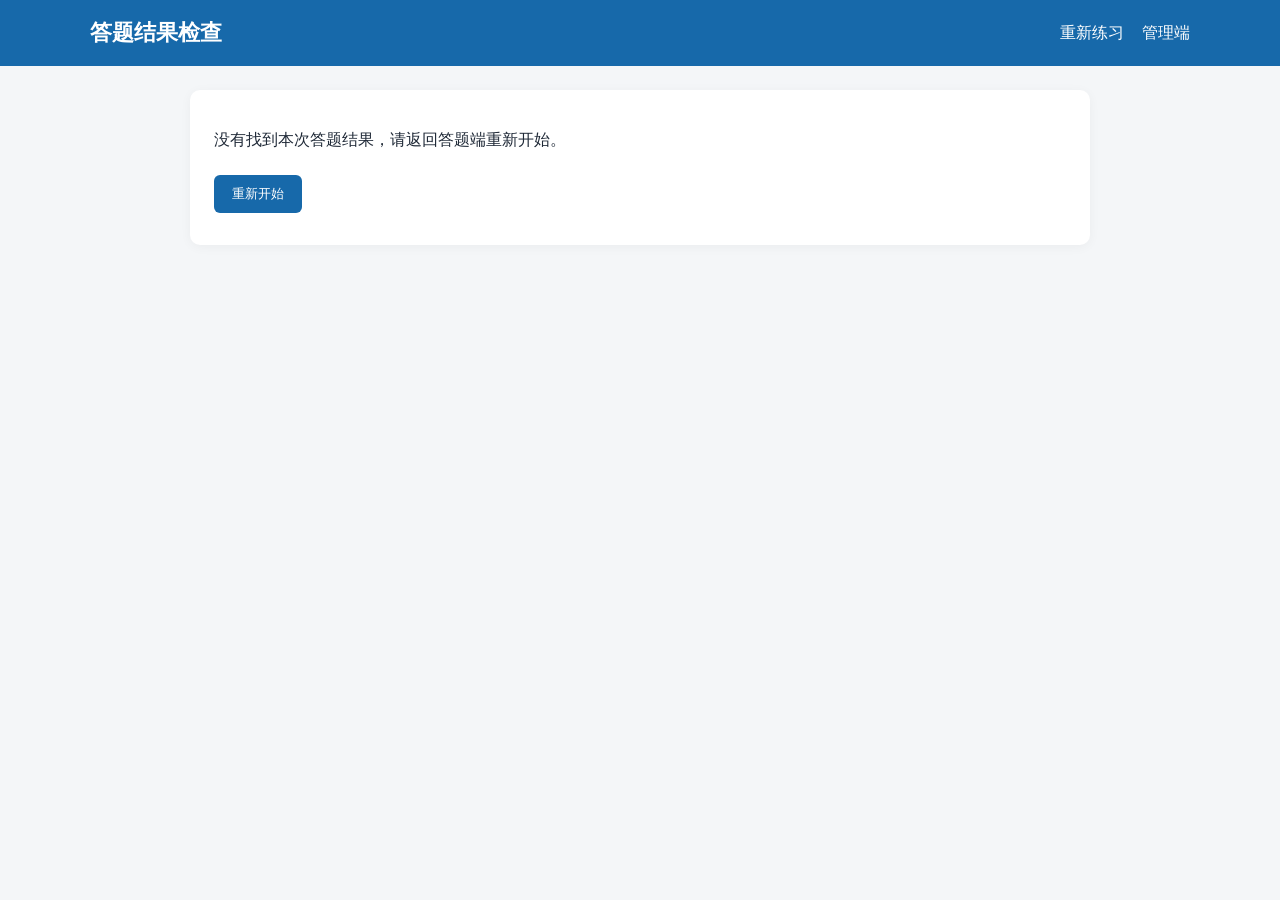
<file: static/result.html>
<!doctype html><html lang="zh-CN"><head><meta charset="utf-8"><meta name="viewport" content="width=device-width,initial-scale=1"><title>答题结果</title><link rel="stylesheet" href="/static/style.css"></head><body><header><h1>答题结果检查</h1><nav><a href="/">重新练习</a><a href="/admin">管理端</a></nav></header><main class="card result-page"><div id="summary">正在加载结果...</div><div id="details"></div><button onclick="location.href='/'">重新开始</button></main><script>const data=JSON.parse(sessionStorage.getItem('quizResult')||'null');if(!data){document.getElementById('summary').innerHTML='<p>没有找到本次答题结果，请返回答题端重新开始。</p>'}else{document.getElementById('summary').innerHTML='<h2>本次答题完成</h2><div class="result-score">得分：'+data.score+'　答对：'+data.correct+' / '+data.total+'</div>';document.getElementById('details').innerHTML=data.results.map((x,i)=>'<div class="detail '+(x.correct?'correct':'wrong')+'"><b>'+ (i+1)+'. '+(x.correct?'回答正确':'回答错误')+'</b><div>你的答案：'+(x.user_answer||'未作答')+'　正确答案：'+x.answer+'</div><div class="muted">'+(x.explanation||'暂无解析')+'</div></div>').join('')}</script></body></html>
</file>
<file: static/style.css>
*{box-sizing:border-box}body{margin:0;background:#f4f6f8;color:#1f2937;font-family:-apple-system,BlinkMacSystemFont,"Segoe UI","Microsoft YaHei",sans-serif}header{background:#1769aa;color:white;padding:18px max(18px,calc((100% - 1100px)/2));display:flex;align-items:center;justify-content:space-between}h1{font-size:22px;margin:0}nav a{color:white;text-decoration:none;margin-left:18px}.card{max-width:1100px;margin:24px auto;padding:24px;background:#fff;border-radius:10px;box-shadow:0 2px 12px #0000000b}h2{margin-top:0}.grid{display:grid;grid-template-columns:repeat(2,1fr);gap:16px}label{display:block;margin:10px 0}input,select,textarea{width:100%;padding:10px;border:1px solid #d1d5db;border-radius:6px;font:inherit}button{border:0;border-radius:6px;background:#1769aa;color:white;padding:10px 18px;margin:8px 8px 8px 0;cursor:pointer}button.secondary{background:#e7eef5;color:#17527e}.danger{background:#b42318}.danger:hover{background:#8f1d14}button:disabled{opacity:.5;cursor:not-allowed}.checks{display:flex;gap:20px;flex-wrap:wrap}.filter-types{margin:4px 0 12px}.filter-types label,.checks label{display:flex;align-items:center;gap:6px}.filter-types input,.checks input{width:auto}.hidden{display:none}[hidden]{display:none!important}.quiz-head,.pager,.admin-toolbar,.section-heading,.pagination{display:flex;align-items:center;justify-content:space-between}.quiz-head button{margin-left:auto}.quiz-layout{display:grid;grid-template-columns:190px 1fr;gap:24px}.quiz-main{min-width:0}.nav-group{margin-bottom:18px}.nav-group strong{display:block;margin-bottom:8px}.nav-item{width:34px;height:34px;padding:0;margin:3px;background:#eef2f7;color:#334155}.nav-item.current{background:#1769aa;color:#fff}.nav-item.answered{background:#b7e4c7;color:#155724}.option{display:flex;gap:10px;padding:13px;margin:10px 0;border:1px solid #e1e5ea;border-radius:7px;cursor:pointer}.option input{width:auto}.correct{border-color:#18a058;background:#effaf3}.wrong{border-color:#d64545;background:#fff2f2}.detail{border-top:1px solid #eee;padding:14px 0}.muted{color:#6b7280}.form-hint{margin-top:16px}.empty-state{padding:14px;background:#fff8e1;color:#8a6116;border-radius:6px}.result-page{max-width:900px}.result-score{font-size:20px;font-weight:600;color:#1769aa;margin:18px 0}.result-page .detail{border:1px solid #e5e7eb;border-radius:8px;margin:12px 0;padding:16px}.result-page .detail.correct{border-color:#18a058;background:#effaf3}.result-page .detail.wrong{border-color:#d64545;background:#fff2f2}.admin-shell{max-width:1180px}.admin-toolbar{padding-bottom:18px;border-bottom:1px solid #e5e7eb}.admin-tabs{display:flex;gap:8px;padding:16px 0;border-bottom:1px solid #e5e7eb}.admin-tabs .tab{margin:0;background:#f3f6fa;color:#41617d}.admin-tabs .tab.active{background:#1769aa;color:#fff}.admin-page{padding-top:24px}.stats-panel{padding:18px;background:#f0f6fb;border:1px solid #d8e7f3;border-radius:8px;line-height:2}.import-actions{display:flex;align-items:center;flex-wrap:wrap;margin-bottom:8px}.section-heading{gap:16px}.section-heading h2{margin-bottom:4px}.pagination{justify-content:center;gap:16px;margin-top:18px}.pagination button{margin:0}.pagination span{min-width:110px;text-align:center}.admin-page table{width:100%;border-collapse:collapse;margin-top:14px;font-size:14px;display:block;overflow-x:auto}.admin-page th,.admin-page td{border:1px solid #e5e7eb;padding:8px;text-align:left;white-space:nowrap}.admin-page h3{margin-top:28px}@media(max-width:650px){header{padding:14px 16px}.grid{grid-template-columns:1fr}.card{margin:12px;padding:16px}.checks{display:block}.pager{flex-wrap:wrap}.quiz-layout{display:block}.quiz-layout aside{display:flex;gap:16px;overflow-x:auto;margin-bottom:12px}.nav-group{flex:0 0 auto;margin-bottom:0}.nav-group>div{white-space:nowrap}.admin-tabs{overflow-x:auto}.admin-tabs .tab{white-space:nowrap}.admin-toolbar,.section-heading{align-items:flex-start;flex-direction:column}.pagination{gap:8px}.pagination button{padding:9px 12px}}
</file>
